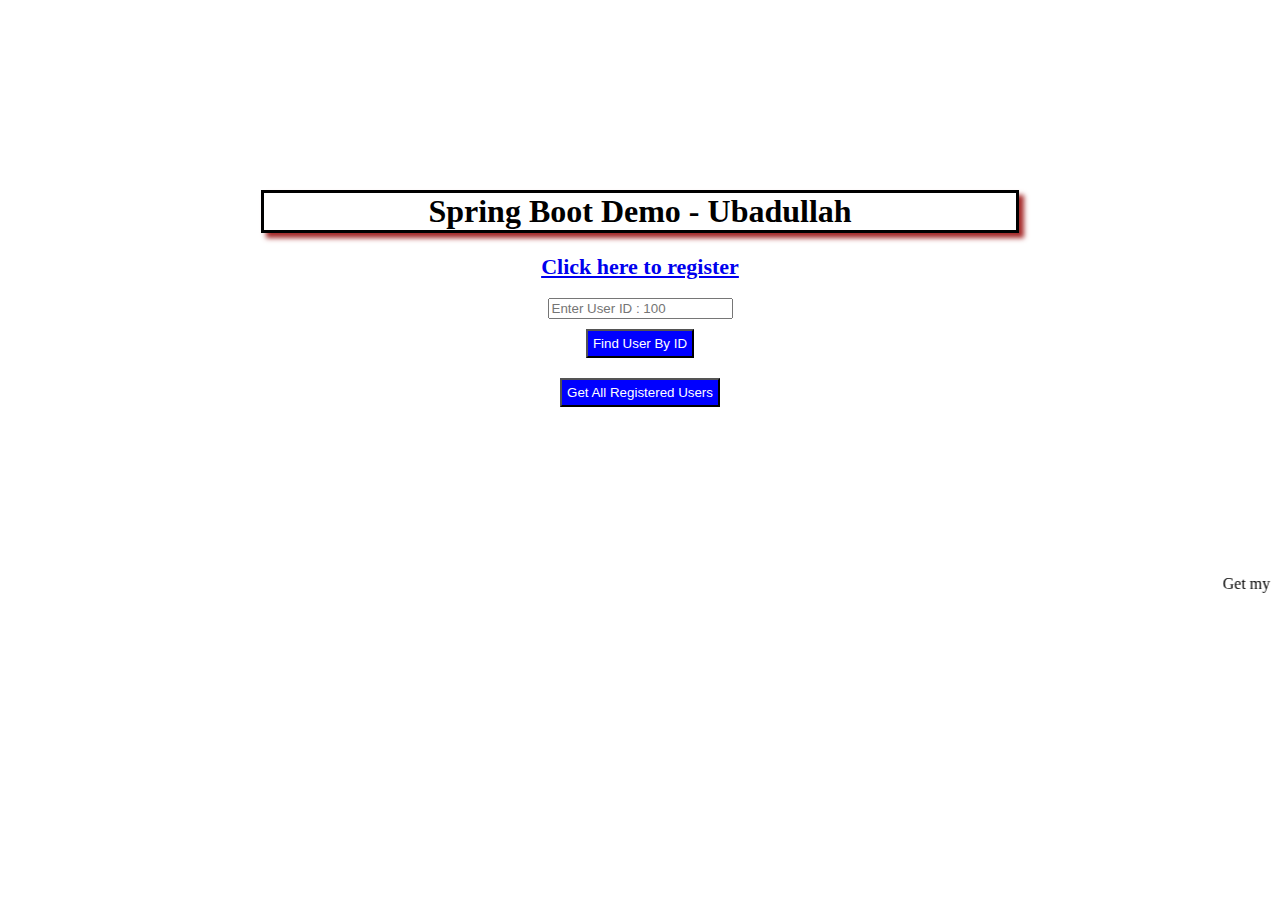
<file: src/main/webapp/index.html>
<!DOCTYPE html>
<html>
<head>
<meta charset="ISO-8859-1">
 <meta http-equiv="X-UA-Compatible" content="IE=edge">
 <meta name="viewport" content="width=device-width, initial-scale=1.0">
<title>Spring Boot Registration Form  </title>

<link rel = "stylesheet" href="css/mainStyle.css" >
</head>
<body>
    <div class="indexStyle" align="center">
        <h1>Spring Boot Demo - Ubadullah </h1>
        <a href="/register">Click here to register</a> <br/>
        
        <form action="findUser"> 
          <br/>
         <input type="text" name ="id"   placeholder ="Enter User ID : 100" required/> <br/>
       
         <button type="submit">Find User By ID </button>
     
        
        </form>
        
        <form action="getAllUsers">
        <button type="submit">Get All Registered Users </button>
        </form>
        
        
    
        
    </div>
    
    <div style = "margin-top:12%;">
    <marquee> Get my Code at GitHub   <a href= "https://github.com/RatherUbadullah/springbootform/">   Click Here </a> </marquee>
    </div>
    
</body>
</html>
</file>
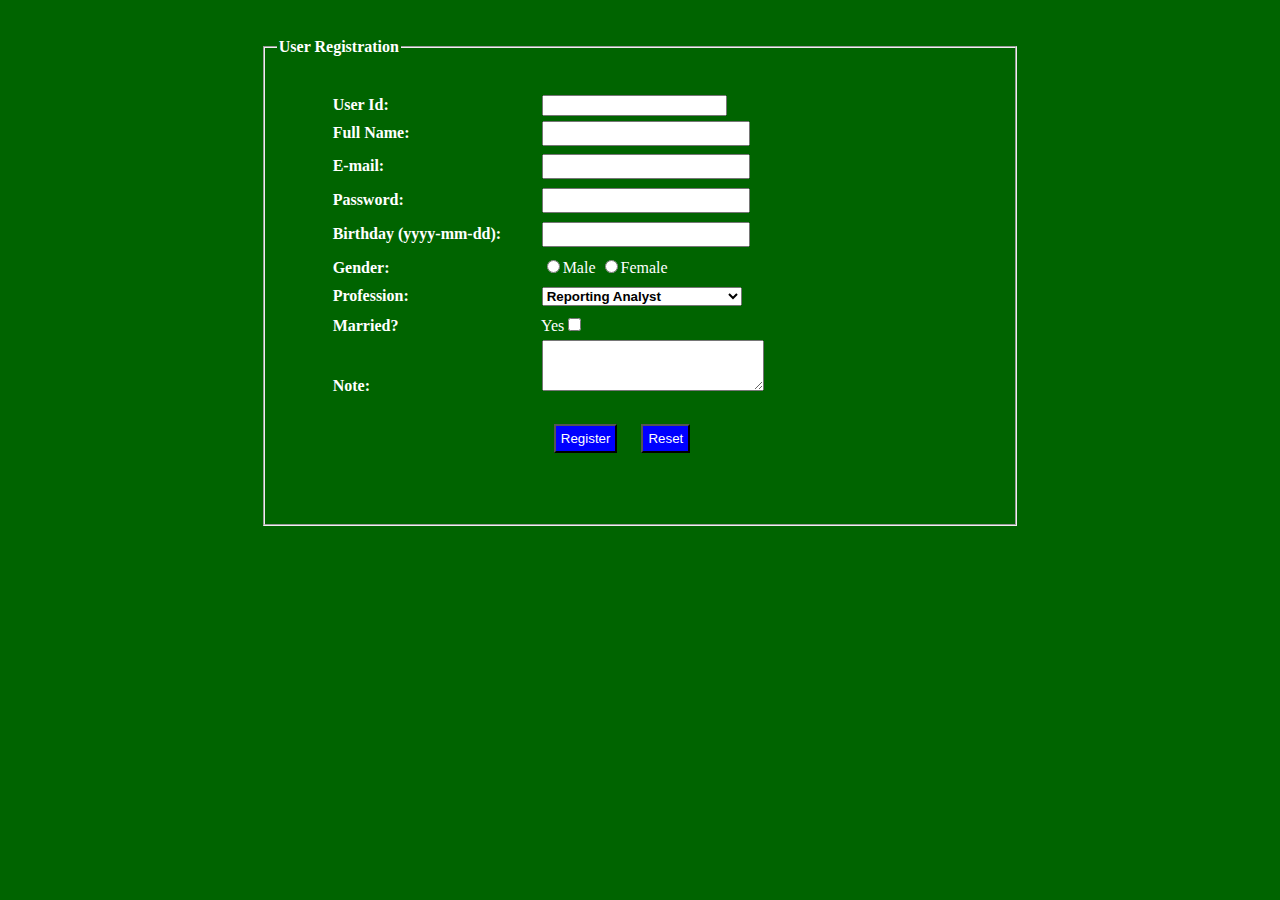
<file: src/main/webapp/register.html>
<!DOCTYPE html>
<html xmlns:th="http://www.thymeleaf.org">
<head>
<meta charset="ISO-8859-1">
<title>User Registration</title>
<link rel = "stylesheet" href="css/register.css" >
</head>
<body>
<div class="frm">
  <fieldset>
    <legend>User Registration</legend>
    <form action="addUser">
        <label>User Id:</label>
        <input type="number" name ="id" required /> <br/>
        <label>Full Name:</label>
        <input type="text" name="name" required/><br/>
        
        <label>E-mail:</label>
        <input type="text" name="email" required/><br/>
       
 
        <label>Password:</label>
        <input type="password" name="password" required/><br/>
        
        
 
        <label>Birthday (yyyy-mm-dd):</label>
        <input type="text" name="birthday" required/><br/>
        
        <label>Gender:</label>
        <input type="radio" name="gender" value="Male"  />Male
        <input type="radio" name="gender" value="Female" />Female
       <br/>
 
        <label>Profession:</label>
        <select name="profession">
            <option value="Reporting Analyst"> Reporting Analyst </option>
            <option value="Business Analyst"> Business Analyst </option>
            <option value="Senior Analyst"> Senior Analyst </option>
            <option value="Manager">  Manager</option>
            
        </select>
        <br/>
 
        <label>Married?</label>
        Yes<input type="checkbox" name="married" /><br/>
 
        <label>Note:</label>
        <textarea rows="3" cols="25" name="note"></textarea>
        <br/>
 			<div class="btns">
        <button type="submit">Register</button> 
         <button type="reset">Reset</button>
         
         </div>
            
    </form>
    </fieldset>
</div>
</body>
</html>
</file>
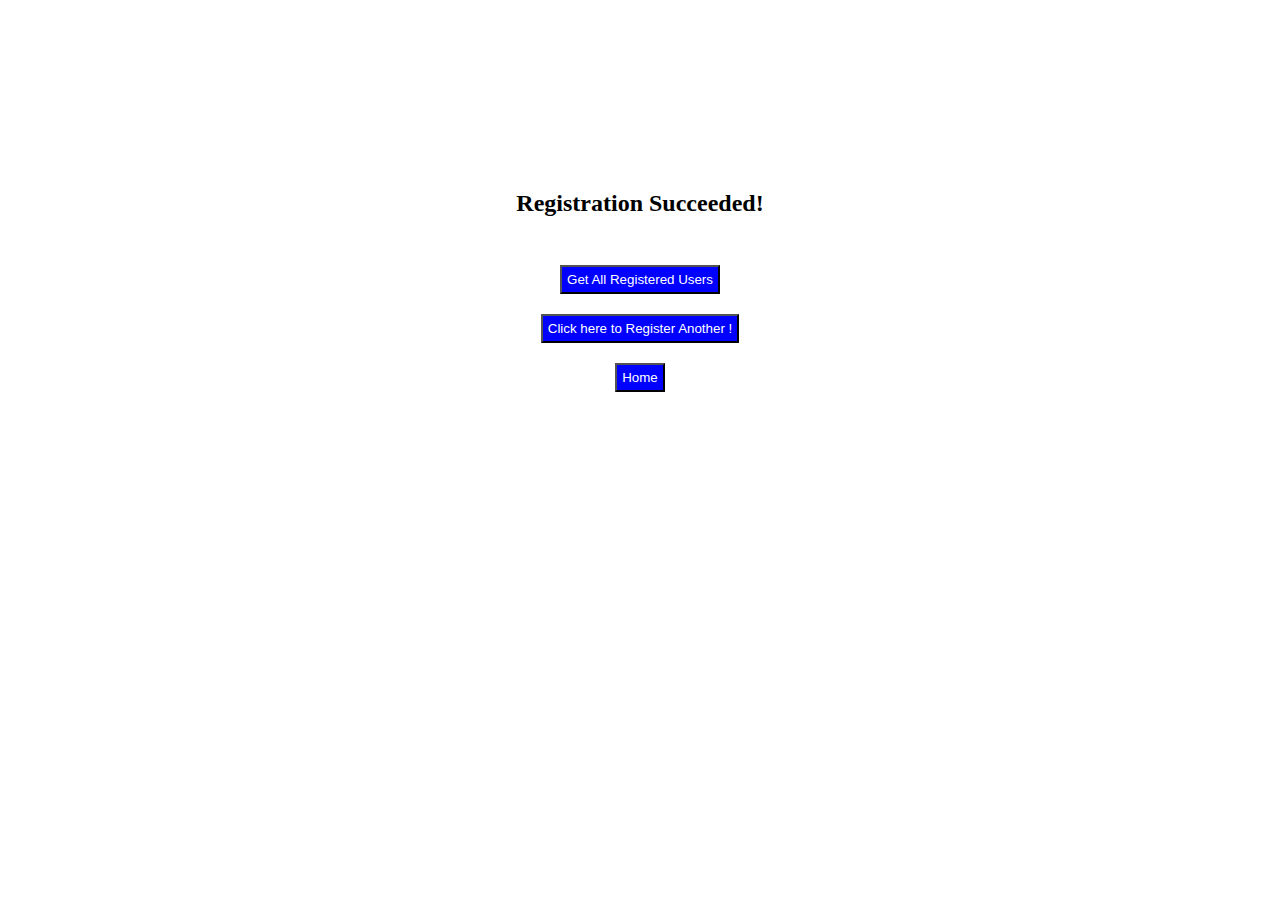
<file: src/main/webapp/success.html>
<!DOCTYPE html>
<html xmlns:th="http://www.thymeleaf.org">
<head>
<meta charset="ISO-8859-1">
<title>Registration Success</title>
<link rel = "stylesheet" href="css/successStyle.css" >
</head>
<body>
<div align="center" class="success">
    <h2>Registration Succeeded!</h2>
    <br/>
    
 		
	<form action="getAllUsers">
        <button type="submit">Get All Registered Users </button>
     </form>
      
      
      <form action="register">
      <button type="submit">Click here to Register Another ! </button>
      </form>
      
      <form action="/">
      <button type="submit">Home </button>
      </form>

</div>




</body>
</html>
</file>
<file: src/main/webapp/css/mainStyle.css>
@charset "ISO-8859-1";

.indexStyle{

margin-top:15%;
margin-left:20%;
margin-right:20%;
}

h1{
border-style:solid;
box-shadow:5px 5px 5px brown;
}

a{
font-size:22px;
font-weight:bold;


}

a:hover{
background-color:green;
color:white;
}

   
    button {
        background-color:blue;
        color:white;
        padding: 5px;
        margin: 10px;
    }
</file>
<file: src/main/webapp/css/register.css>
@charset "ISO-8859-1";

    label {
        display: inline-block;
        width: 200px;
        margin: 5px;
        text-align: left;
    }
    input[type=text], input[type=password], select {
        display: inline-block;
        width: 200px;
        height:19px;
        margin-bottom:1%;
    }
    body{
    background-color: darkgreen;
    }
      
    button {
        background-color:blue;
        color:white;
        padding: 5px;
        margin: 10px;
    }
   
    
    .btns{
    margin-top:2%;
    margin-left:32%;
    }
    
    .frm{
    margin-left:20%;
    margin-top:3%;
    margin-right:20%;
    border-top-color:green;
    color:white;
    }
    
    legend,label{
    color:white;
    font-weight:bold}
    form{
    margin-top:4%;
    margin-left:7%;
    margin-bottom:7%;
    }
    
    option,select{
    font-weight:bold;
    }
</file>
<file: src/main/webapp/css/successStyle.css>
@charset "ISO-8859-1";

    span {
        display: inline-block;
        width: 200px;
        text-align: left;
    }
    .success{
    margin-top:15%;
    }
    
     button {
        background-color:blue;
        color:white;
        padding: 5px;
        margin: 10px;
    }
</file>
